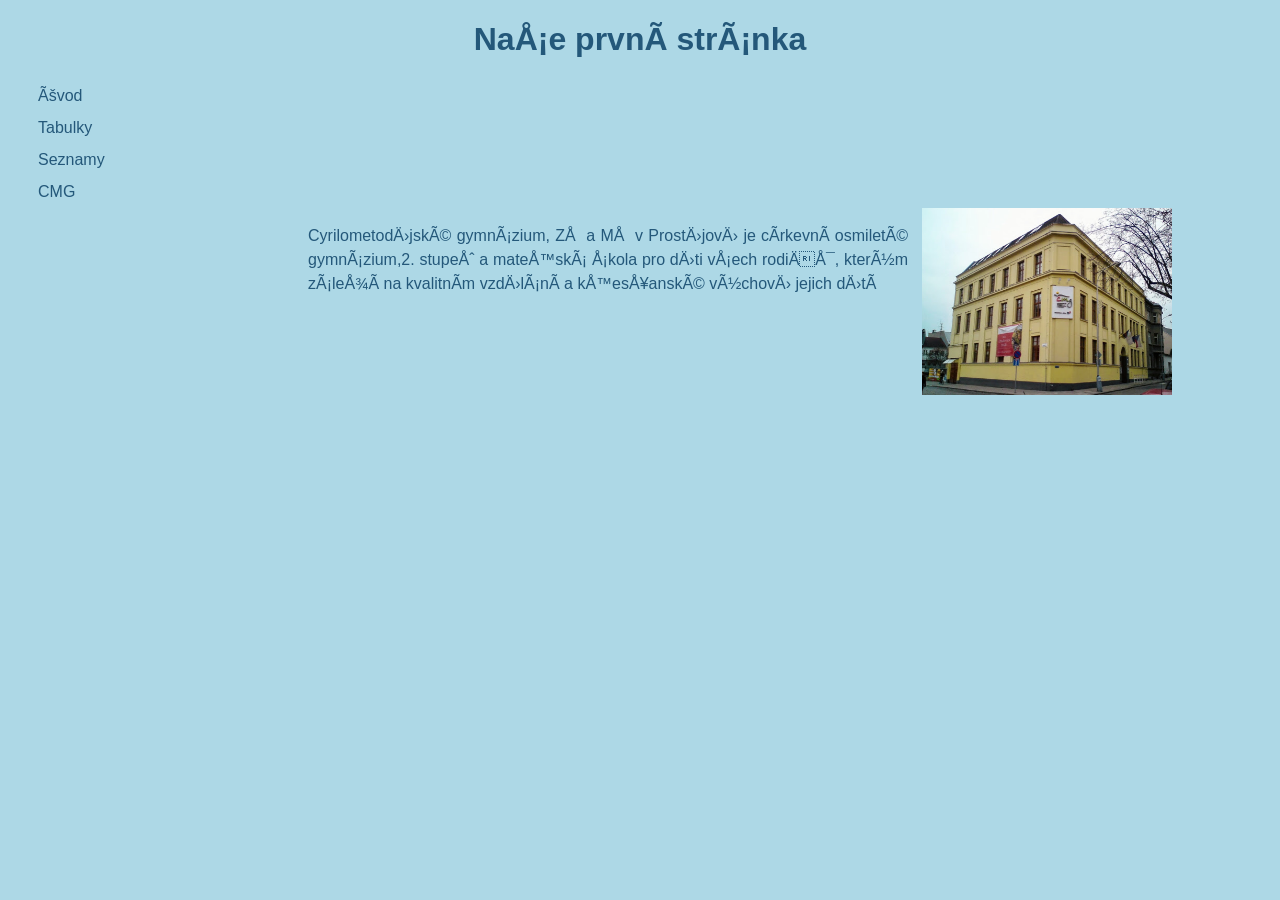
<file: index.html>
<!DOCTYPE html>
<html lang="en
<head>
    <meta charset="UTF-8">
    <meta name="viewport" content="width=device-width, initial-scale=1.0">
    <title>Document</title>
<link rel="stylesheet" href="style.css">
</head>
<body>
    <h1>Naše první stránka</h1>
    <nav>
        <a href="index.html">Úvod</a><br>
        <a href="tabulky.html" target="_blank">Tabulky</a><br>
        <a href="seznam.html" target="_blank">Seznamy</a><br>
        <a href="https://www.cmgpv.cz" target="_blank"> CMG </a>
    </nav>
    <main>
    <p class="vlevo">Cyrilometodějské gymnázium, ZŠ a MŠ v Prostějově je církevní 
        osmileté gymnázium,2. stupeň a mateřská škola pro děti všech rodičů, 
        kterým záleží na kvalitním vzdělání a křesťanské výchově jejich dětí</p>
        <img class="vpravo" src="budova.PNG" alt="budova školy" width="250px">
    </main>
    </a>

</body>
</html>
</file>
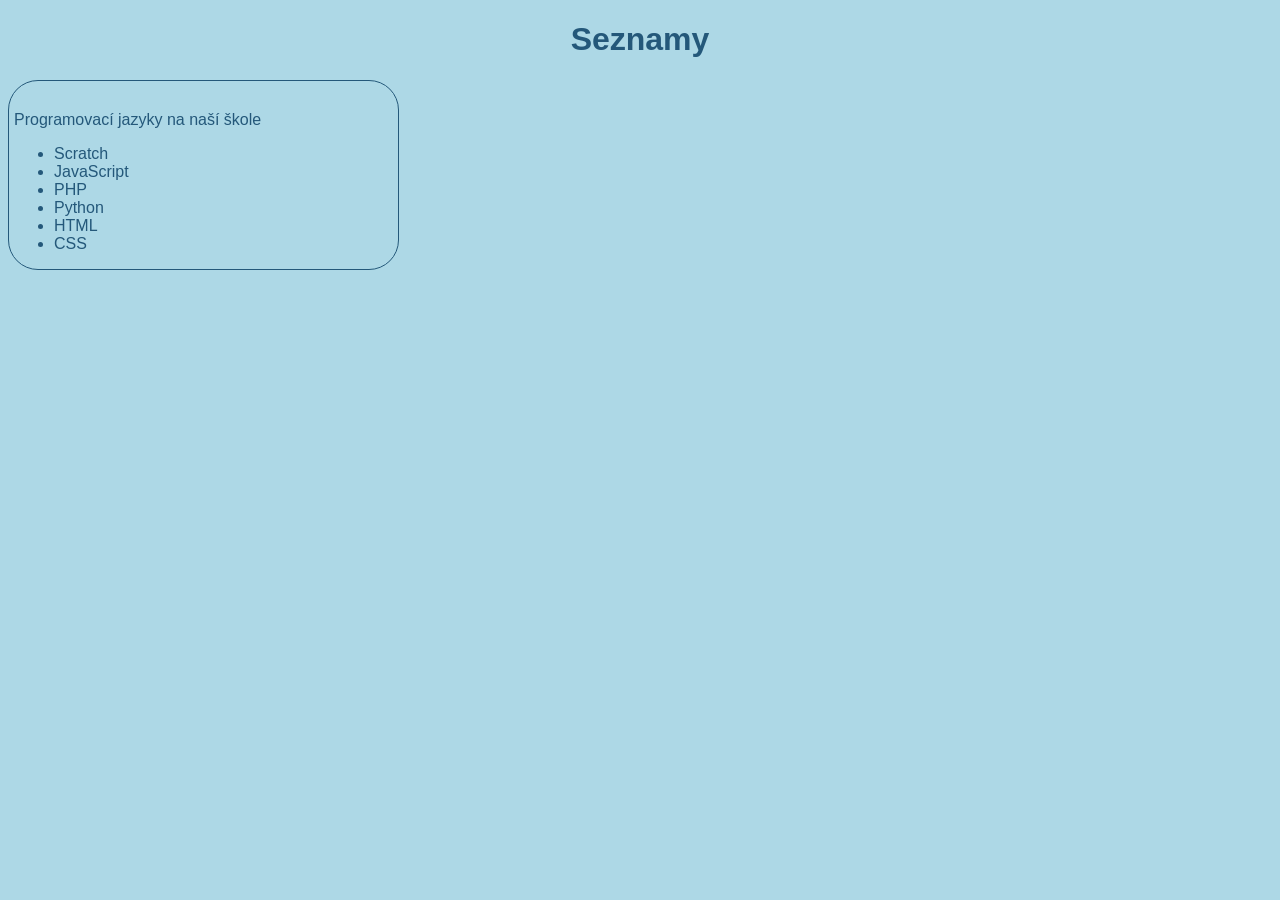
<file: seznam.html>
<!DOCTYPE html>
<html lang="en">
<head>
    <meta charset="UTF-8">
    <meta name="viewport" content="width=device-width, initial-scale=1.0">
    <title>Seznam</title>
    <link rel="stylesheet" href="style.css">
</head>
<body>
    <h1>Seznamy</h1>
    <main>
    <article>
     Programovací jazyky na naší škole
     <ul>
        <li>Scratch</li>
        <li>JavaScript</li>
        <li>PHP</li>
        <li>Python</li>
        <li>HTML</li>
        <li>CSS</li>

     </ul>

    </article>



    </main>
    
</body>
</html>
</file>
<file: style.css>
body{background-color: lightblue;
color: rgb(36, 88, 122);
font-family: Arial, Helvetica, sans-serif;
font-size: 16px;}
h1{text-align: center;}
p{width: 600px;
margin-left: 300px;
line-height: 1.5;
text-align: justify;}
nav{width: 200px;
     padding-left: 30px;
     line-height: 2}

.vpravo{float: right;}
.vlevo{float: left;}

img{margin-right: 100px;}

a:link{color: rgb(36, 88, 122) ;text-decoration:none;}
a:visited{color: rgb(36, 88, 122);}
a:active{color: antiquewhite;}
a:hover{color: bisque;background-color: rgb(36, 88, 122);}

article{width: 30%;
float: left;
border: thin solid;
padding: 30px 5px 0px 5px;
border-radius: 30px;}
</file>
